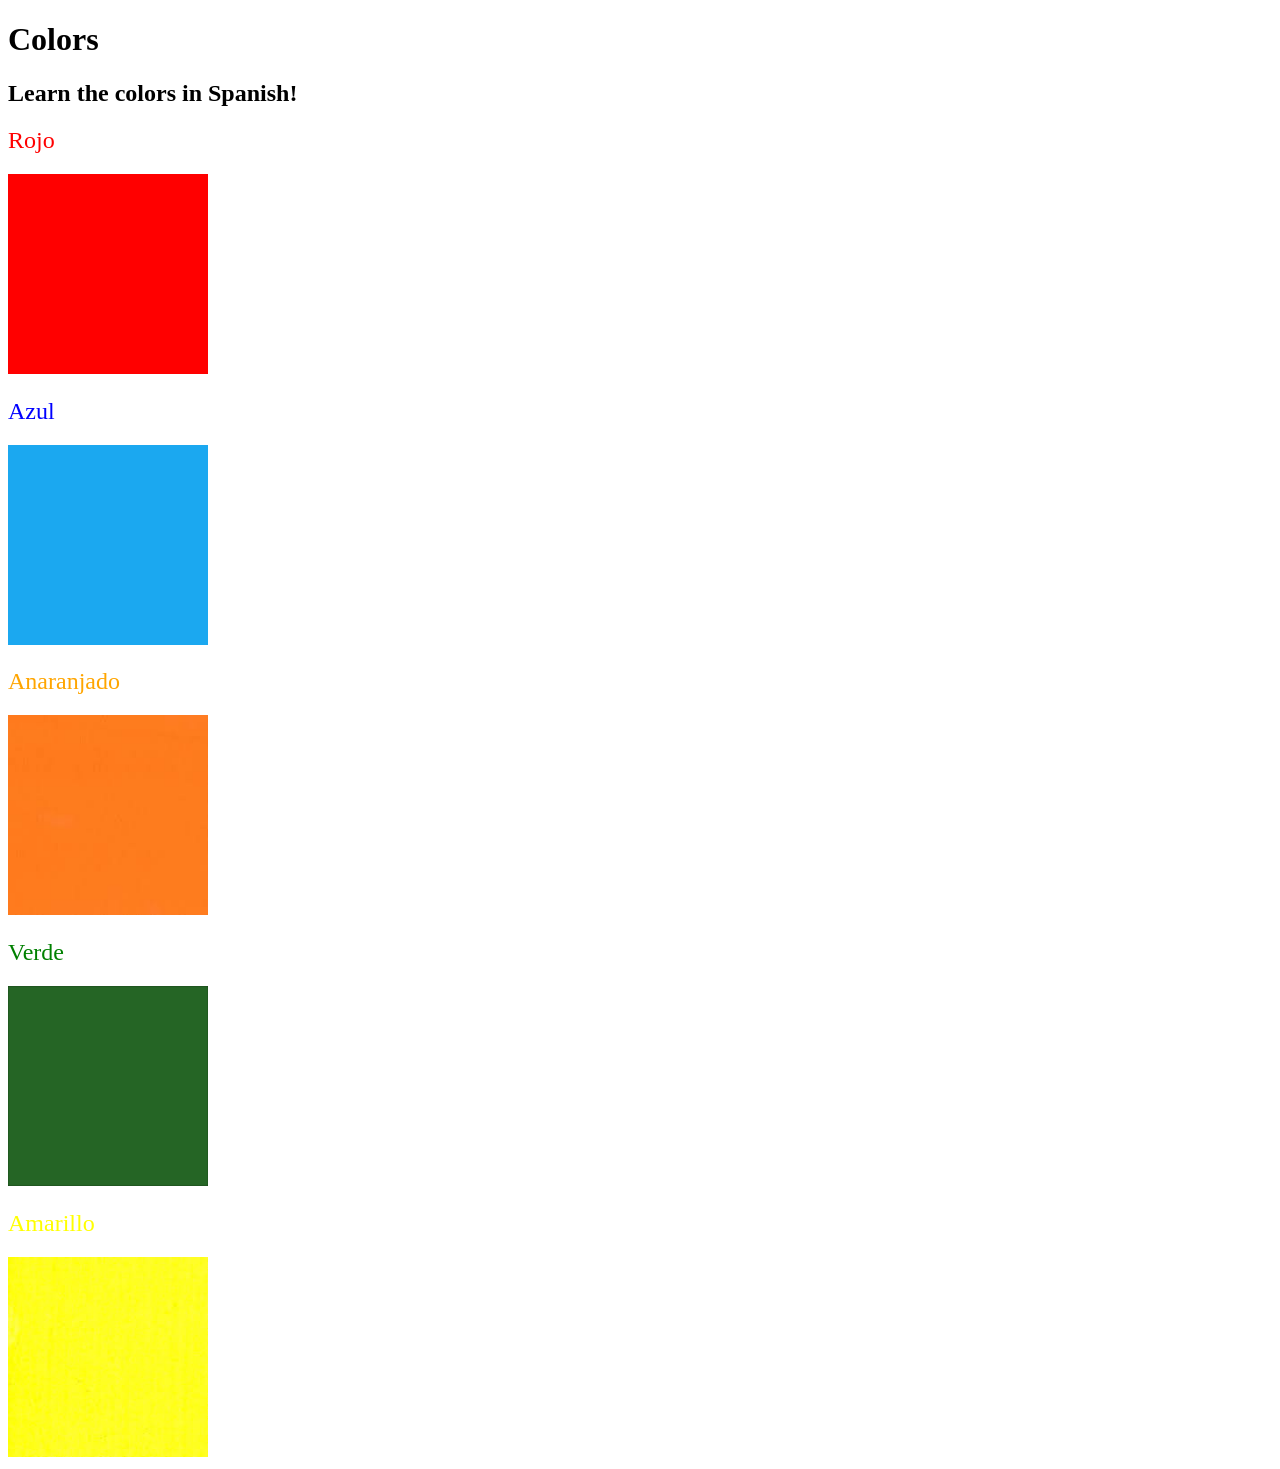
<file: public/color-vocab-index.html>
<!DOCTYPE html>
<html lang="en">

<head>
  <meta charset="UTF-8">
  <title>Spanish Vocabulary</title>
  <link rel="stylesheet" href="../assets/CSS/color-vocab-style.css" />
</head>

<body>
  <h1>Colors</h1>
  <h2>Learn the colors in Spanish!</h2>
  <h2 class="color-title" id="red">Rojo</h2>
  <img class="color" src="../assets/images/red.png" alt="red" />

  <h2 class="color-title" id="blue">Azul</h2>
  <img src="../assets/images/blue.png" alt="blue" />

  <h2 class="color-title" id="orange">Anaranjado</h2>
  <img src="../assets/images/orange.png" alt="orange" />

  <h2 class="color-title" id="green">Verde</h2>
  <img src="../assets/images/green.png" alt="green" />

  <h2 class="color-title" id="yellow">Amarillo</h2>
  <img src="../assets/images/yellow.png" alt="yellow" />
</body>

</html>

<!-- 
TODOs
IMPORTANT: You should not need to make ANY CHANGES to index.html
All code should be written in your CSS file.

1. Create a CSS file and incorporate it as an external stylesheet.
2. Use CSS to style each of the color titles to meaning. 
Hint: Use the id to help if you don't know the words in spanish.
3. Use CSS to change all the color titles to have "font-weight: normal;"
4. Use CSS (not HTML) to make all the images 200px heigh and 200px wide. 
Hint: 
https://developer.mozilla.org/en-US/docs/Web/CSS/height
https://developer.mozilla.org/en-US/docs/Web/CSS/width
-->
</file>
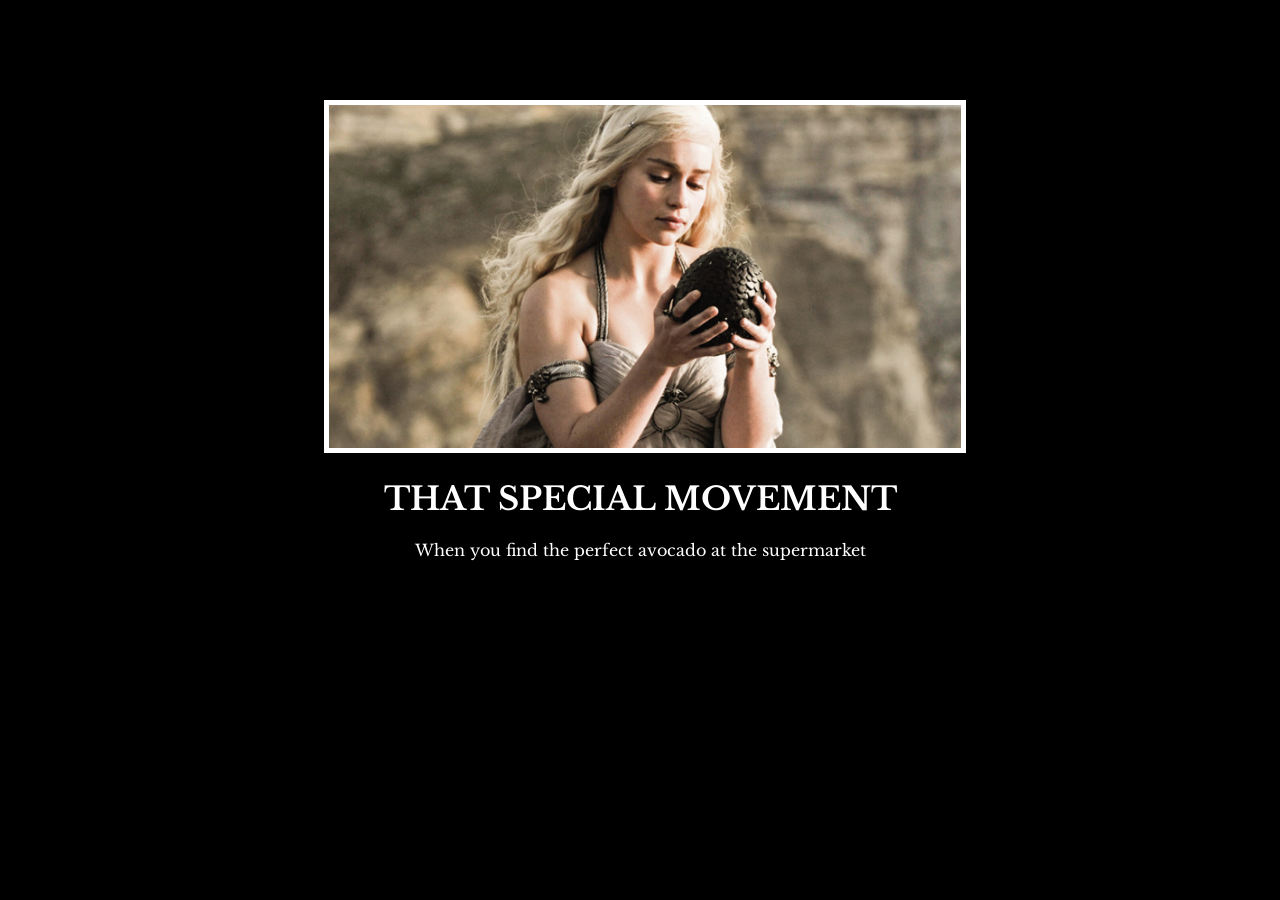
<file: public/motivational-poster-index.html>
<!-- 
  TODO: Create a motivational post website.
Style it how ever you like. 
Look at the goal image for inspiration.
But it must have the following features:
1. The main h1 text should be using the Regular Libre Baskerville Font from Google Fonts:
  https://fonts.google.com/specimen/Libre+Baskerville
2. The text should be white and background black.
3. Add your own image into the images folder inside assets. It should have a 5px white border.
4. The text should be center aligned.
5. Create a div to contain the h1, p and img elements. Adjust the margins so that the image and text are centered on the page. 
  Hint: You horizontally center a div by giving it a width of 50% and a margin-left of 25%.
  Hint: Set the image to have a width of 100% so it fills the div. 
6. Read about the text-transform property on MDN docs to make the h1 uppercase with CSS.
  https://developer.mozilla.org/en-US/docs/Web/CSS/text-transform 
-->
<!DOCTYPE html>
<html lang="en">
<head>
  <meta charset="UTF-8">
  <meta name="viewport" content="width=device-width, initial-scale=1.0">
  <title>motivational poster</title>
  <link rel="preconnect" href="https://fonts.googleapis.com">
<link rel="preconnect" href="https://fonts.gstatic.com" crossorigin>
<link href="https://fonts.googleapis.com/css2?family=Libre+Baskerville&display=swap" rel="stylesheet">
<link rel="stylesheet" href="../assets/CSS/motivational-poster-style.css">
</head>
<body>
  <div>
    <img src="../assets/images/motivational-meme-poster.jpeg" alt="image of poster ">
    <h1>that special movement</h1>
    <p>When you find the perfect avocado at the supermarket</p>
  </div>

</body>
</html>
</file>
<file: assets/CSS/color-vocab-style.css>
.color-title{
    font-weight: normal;

}
img{
    height: 200px;
    width: 200px;
}
#red{
    color: red;
}
#blue{
    color: blue;
}
#orange{
    color: orange;
}
#green{
    color: green;
}
#yellow{
    color: yellow;
}
</file>
<file: assets/CSS/motivational-poster-style.css>
*{
    background-color: black;
}
div{
    width: 50%;
    margin-left: 25%;
    margin-top: 100px;
    text-align: center;
}
img{
    border: 5px solid white;
    width: 100%;
}
h1{
    font-family: 'Libre Baskerville', serif;
    color: white;
    text-transform: uppercase;
}
p{
    font-family: 'Libre Baskerville', serif;  
    color: white;
}
</file>
